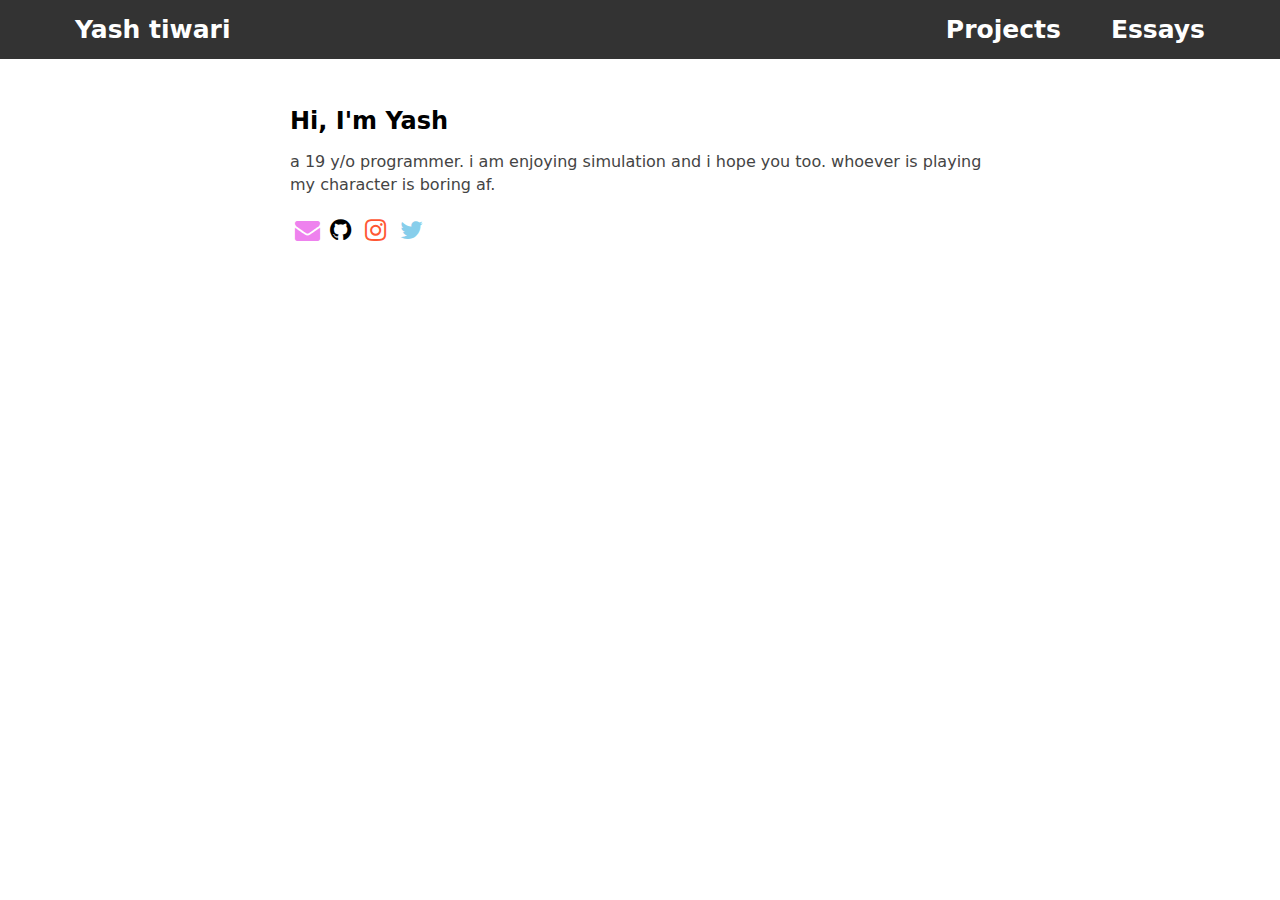
<file: index.html>
<!DOCTYPE html>
<html lang="en">
    <head>
         <meta charset="utf-8" />
         <title>Yash tiwari</title>
   
         <meta name="description" content="I love understanding reality of nature & building new things...."/>
         <meta name="author" content="Yash tiwari">
         <meta name="google-site-verification" content="etd7SumuTulS_tMtzIWiP0UwgmClzwA5nI7zzkzci5E"/>
         <meta name="viewport" content="width=device-width, initial-scale=1.0, maximum-scale=1.0"/>

        <link rel="stylesheet" href="https://cdnjs.cloudflare.com/ajax/libs/font-awesome/4.7.0/css/font-awesome.min.css">
         <link rel="icon" type="imge/x-icon" href="yash.jpg"/>
         <link rel="stylesheet" href="web.css"/>
         <script src="web.js"></script>

    </head>

    <body>

        <div class="topnav" id="myTopnav">
            <div class="topnav-left">
            <a href="index.html">Yash tiwari</a>
            </div>
            <div class="topnav-right">
                <a href="projects.html">Projects</a>
                <a href="posts.html">Essays</a>

            <a href="javascript:void(0);" class="icon" onclick="myFunction()">
                <i class="fa fa-bars"></i>
              </a>
            </div>
        </div>

       <div id="container">
        
        <section class="content">
            <h2>Hi, I'm Yash</h2>

                <p> a 19  y/o  programmer. i am enjoying simulation and i hope you too.
                     whoever is playing my character is boring af.</p>
  
                    </section>

                       <div style="padding-bottom:rem">
                            <a  href="mailto:ytkyahuabhai@gmail.com" class="fa fa-envelope" style="color:violet"></a>
                            <a href="https://github.com/yashtx"  class="fa fa-github" style="color:black"></a>
                            <a href="https://www.instagram.com/yashtxx/"  class="fa fa-instagram" style="color:#FF5733"></a>
                            <a  href="https://twitter.com/yashtx"  class="fa fa-twitter" style="color:skyblue"></a>
                        </div>

       </div>

    </body>

</html>
</file>
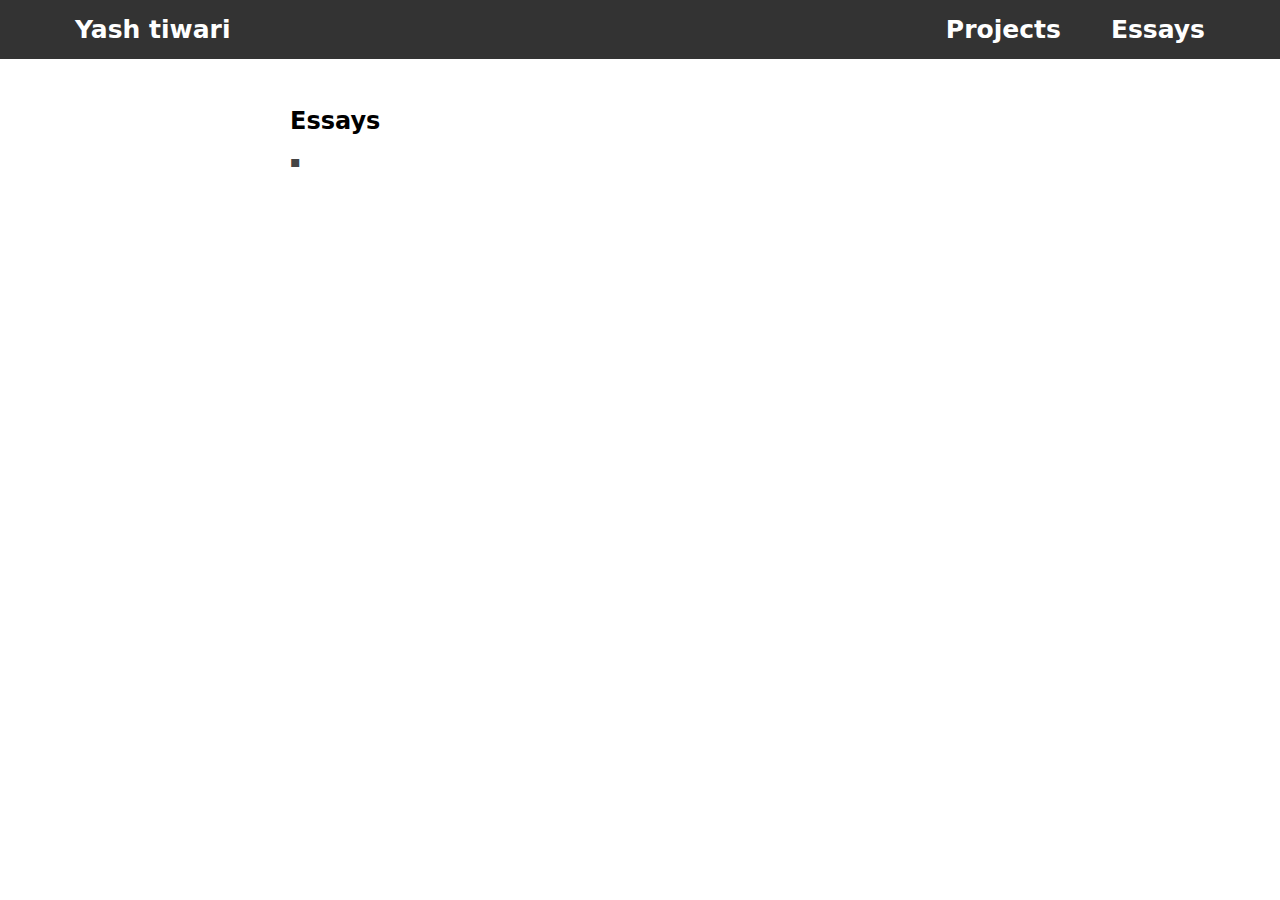
<file: posts.html>
<!DOCTYPE html>
<html>
    <head>
       <meta charset="utf-8" />
       <title> Yash Tiwari</title>
       <meta name="description" content="i am studying physics and mathmatics from my own through textbooks."/>
       <meta name="viewport" content="width=device-width, initial-scale=1.0, maximum-scale=1.0"/>

       <link rel="stylesheet" href="https://fonts.googleapis.com/css?family=Inconsolata&display=swap">
       <link rel="stylesheet" href="https://cdnjs.cloudflare.com/ajax/libs/font-awesome/4.7.0/css/font-awesome.min.css">
       <link rel="stylesheet" href="web.css"/>
       <link rel="icon" type="imge/x-icon" href="yash.jpg"/>
       <script src="web.js"></script>

     </head>

      <body>

        <div class="topnav" id="myTopnav">
            <div class="topnav-left">
            <a href="index.html">Yash tiwari</a>
            </div>
            <div class="topnav-right">
                <a href="projects.html">Projects</a>
                <a href="posts.html">Essays</a>

            <a href="javascript:void(0);" class="icon" onclick="myFunction()">
                <i class="fa fa-bars"></i>
              </a>
            </div>
        </div>

         <div id="container">

           <h2>Essays</h2> 

            <div class="content">
                <p>
                    ▪ <a href=""></a>
                </p>
            </div>

        
         </div>
        
      </body>
</html>
</file>
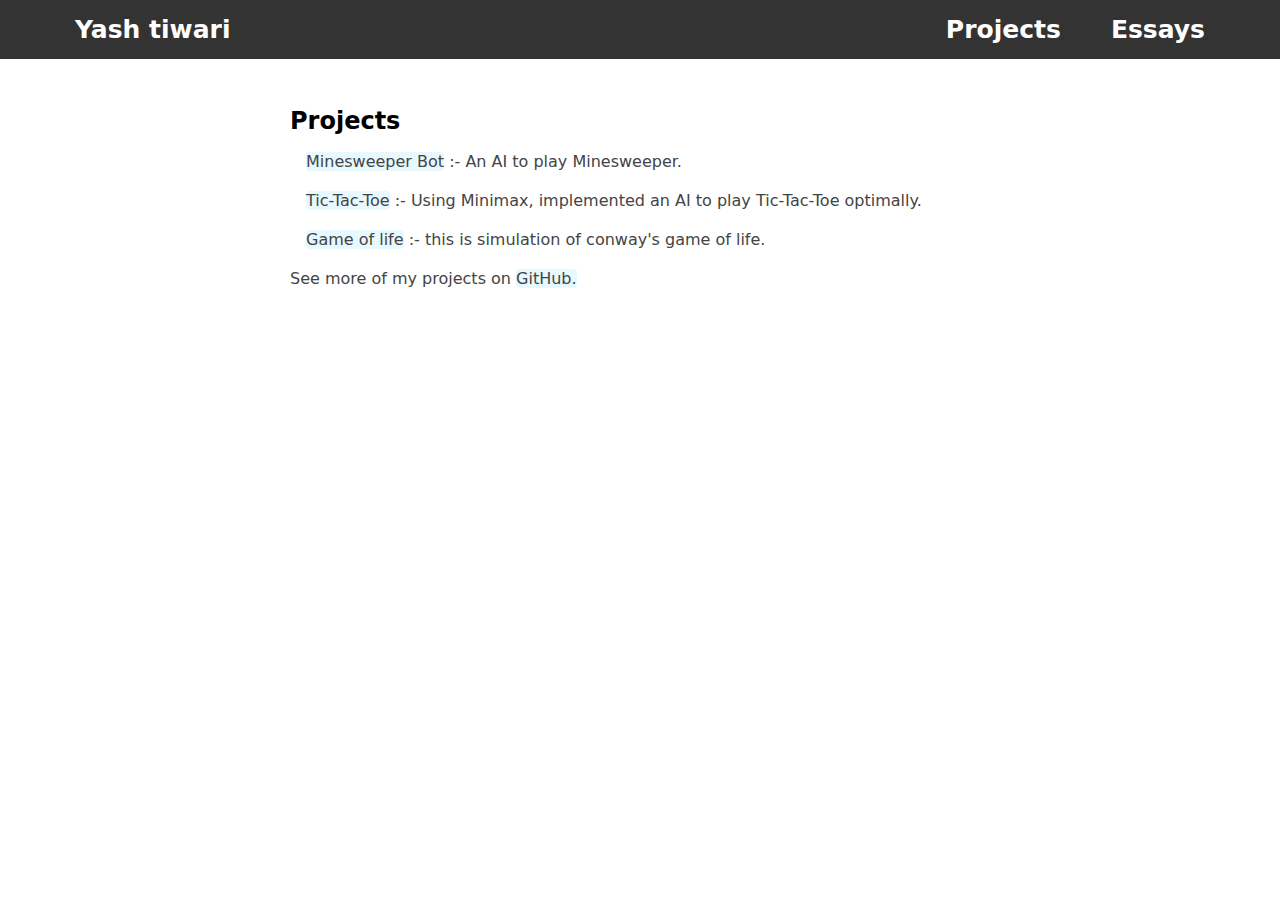
<file: projects.html>
<!DOCTYPE html>
  <html>
      <head>
         <meta charset="utf-8" />
         <title> Yash Tiwari</title>
         <meta name="description" content="i am studying physics and mathmatics from my own through textbooks."/>
         <meta name="viewport" content="width=device-width, initial-scale=1.0, maximum-scale=1.0"/>
  
         <link rel="stylesheet" href="https://fonts.googleapis.com/css?family=Inconsolata&display=swap">
         <link rel="stylesheet" href="https://cdnjs.cloudflare.com/ajax/libs/font-awesome/4.7.0/css/font-awesome.min.css">
          <link rel="stylesheet" href="web.css"/>
         <link rel="icon" type="imge/x-icon" href="yash.jpg"/>
         <script src="web.js"></script>
  
       </head>
  
        <body>
            <div class="topnav" id="myTopnav">
                <div class="topnav-left">
                <a href="index.html">Yash tiwari</a>
                </div>
                <div class="topnav-right">
                    <a href="projects.html">Projects</a>
                    <a href="posts.html">Essays</a>
    
                <a href="javascript:void(0);" class="icon" onclick="myFunction()">
                    <i class="fa fa-bars"></i>
                  </a>
                </div>
            </div>

           <div id="container">
  
                <section class="content" style="padding-bottom:25px;">

                    <h2>Projects</h2>
                
                      <div style="padding-left:1rem">
                
                        <p><a href="https://github.com/yashtx/minesweeper-bot">Minesweeper Bot</a>
                          :- An AI to play Minesweeper.</p>
                
                       <p><a href="https://github.com/yashtx/tic-tac-toe">Tic-Tac-Toe</a>
                          :- Using Minimax, implemented an AI to play Tic-Tac-Toe optimally.</p>
                
                       <p><a href="https://github.com/yashtx/game-of-life">Game of life</a>
                          :- this is simulation of conway's game of life.</p>
                
                      </div>
                
                
                      <p>See more of my projects on <a href="https://github.com/yashtx">GitHub.</a></p>
                </section>
                
           </div>
    
        </body>
  </html>
</file>
<file: web.css>
*{margin:0;padding:auto;box-sizing:border-box}

body{font-family:system-ui, Helvetica, Arial, sans-serif;}

#container{width:90%;max-width:700px;margin:auto; margin-bottom: 8rem;margin-top: 3rem;}

h1{font-size:2rem;margin-top:1rem;font-family: arial,sans-serif,monospace;}

h1,h2,h3{color:black}

h2,h3{margin:2rem 0 1rem}

p,li{font-size:1rem;line-height:143%;color:#444;margin:1rem 0}

a{color:#444;text-decoration: none;transition: .15s;padding-bottom: 0;}

a:hover,a:active{color: #999999;}

img{max-width:100%}

table, th, td {border: 1px solid black;border-collapse: collapse;}

th, td {padding: 10px;}

.content a{ border-radius: 4px; background-color:#E7F8FF;}

.footerleft {
  float: left;
}

.footerright { 
  float: right;
}  

.fa {padding: 5px; font-size: 25px;  width: 30px; text-align: left; text-decoration: none;}

.fa:hover { opacity: 0.7;}

.topnav {
  background-color: #333;
  overflow: hidden;
}

.topnav a {
    float: left;
    display: block;
    color:white;
    text-align: center;
    padding:15px;
    padding-left: 25px;
    padding-right: 25px;
    text-decoration:none ;
    font-weight: bold;
    
  }

.topnav .icon {
  display: none;
  }  
  
.topnav a:hover {
    color:grey;
  }
  
.topnav-right {
    float: right;
    font-size: 25px;
    margin-right: 50px;
  }

.topnav-left {
    float: left;
    font-size: 25px;
    margin-left: 50px ;
  }


@media screen and (max-width: 850px) {
  .topnav-left a:not(:first-child) {display: none;}
  .topnav-right a {display: none;}
  .topnav a.icon {
    float: right;
    display: block;
  }
  .topnav-right {
    margin-right: 0px;
    float: none;
  }
  .topnav-left {
    margin-left: 0px ;
    float: none;
  }
  
}

@media screen and (max-width: 850px) {
  .topnav.responsive {position: relative;}
  .topnav.responsive a.icon {
    position: absolute;
    right: 0;
    top: 0;
  }
  
  .topnav.responsive a {
    float: none;
    font-size: 25px;
    display:flow-root;
    text-align: left;
    
  }
}
</file>
